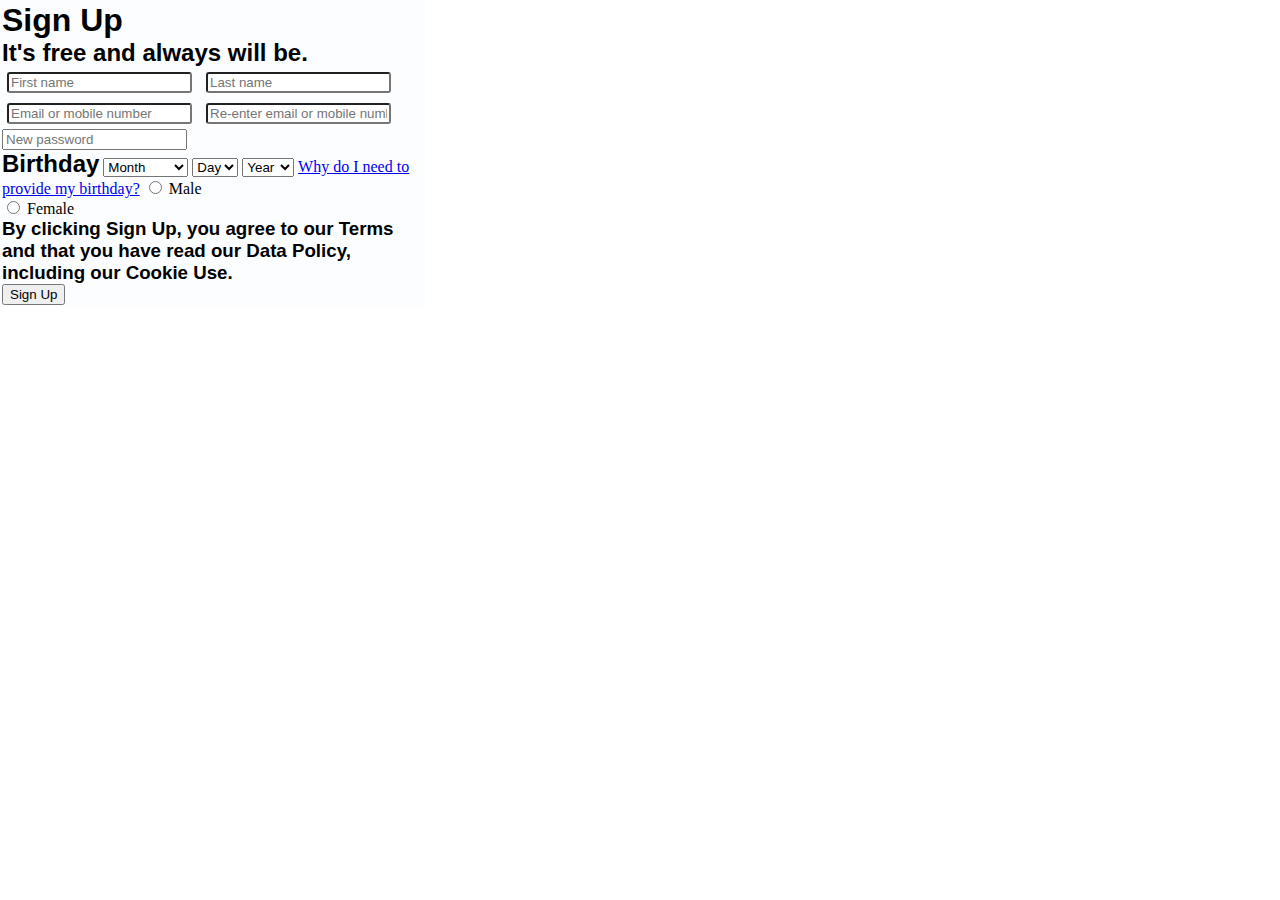
<file: test_fb/index.html>
<!DOCTYPE html>
<html>
<head>

<link rel="stylesheet" type="text/css" href="style.css">

	<title></title>
</head>
<body>

<div id="kotak">
<h1>Sign Up</h1>
<h2>It's free and always will be.</h2>
<form>
	

  <input type="text" name="fname" placeholder="First name">
  <input type="text" name="lname" placeholder="Last name"><br>
   <input type="text" name="email" placeholder="Email or mobile number">

   <input type="text" name="reenter" placeholder="Re-enter email or mobile number"><br>
  <input type="password" name="password" placeholder="New password"><br>

<h2>Birthday</h2>

<select name="month" form="month">
<option value="Month">Month</option>
  <option value="january">january</option>
  <option value="february">february</option>
  <option value="march">march</option>
  <option value="april">april</option>
   <option value="may">may</option>
  <option value="june">june</option>
  <option value="july">july</option>
  <option value="august">august</option>
   <option value="september">september</option>
  <option value="october">october</option>
  <option value="november">november</option>
  <option value="december">december</option>
</select>

<select name="month" form="month">
 <option value="Day">Day</option>
  <option value="1">1</option>
  <option value="2">2</option>
  <option value="3">3</option>
  </select>

  <select name="year" form="year">
 <option value="Year">Year</option>
  <option value="1982">1982</option>
  <option value="1983">1983</option>
  <option value="1984">1984</option>
  </select>
 
 <a href="#">Why do I need to provide my birthday?</a>

   <input type="radio" name="gender" value="male"> Male<br>
  <input type="radio" name="gender" value="female"> Female<br>

  <h3>By clicking Sign Up, you agree to our Terms and that you have read our Data Policy, including our Cookie Use.</h3>


<button type="button">Sign Up</button>



</form>

</div>
</body>
</html>
</file>
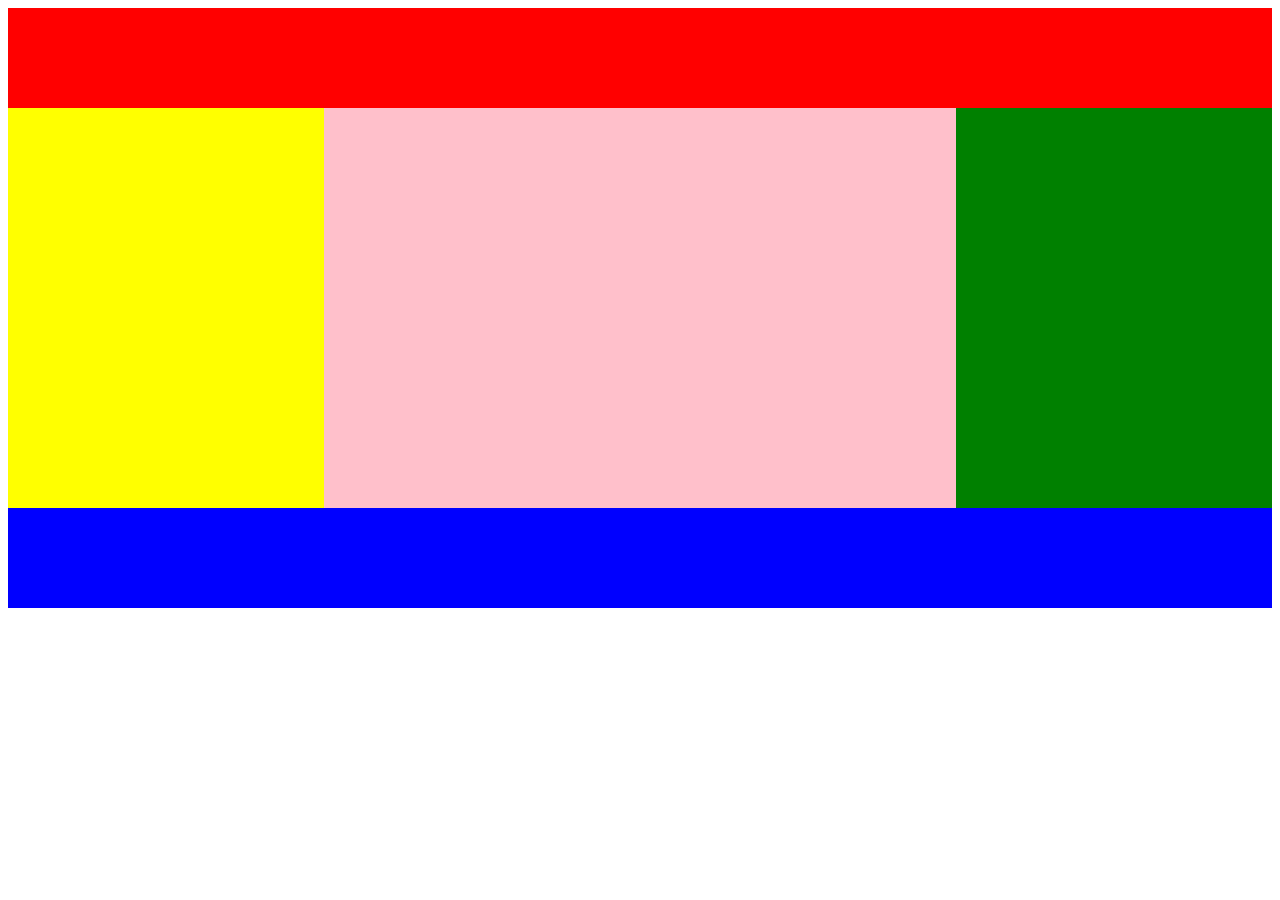
<file: misc/positioning.html>
<!DOCTYPE HTML>
<html>
	<header>
		<title></title>
		<link rel="stylesheet" type="text/css" href="stylesheet.css">
	</header>
	<body>
		<section>

			<div id="top"></div>
			<div id="right"></div>
			<div id="middle"></div>
			<div id="left"></div>
			<div id="bottom"></div>
			
		</section>
	</body>
</html>
</file>
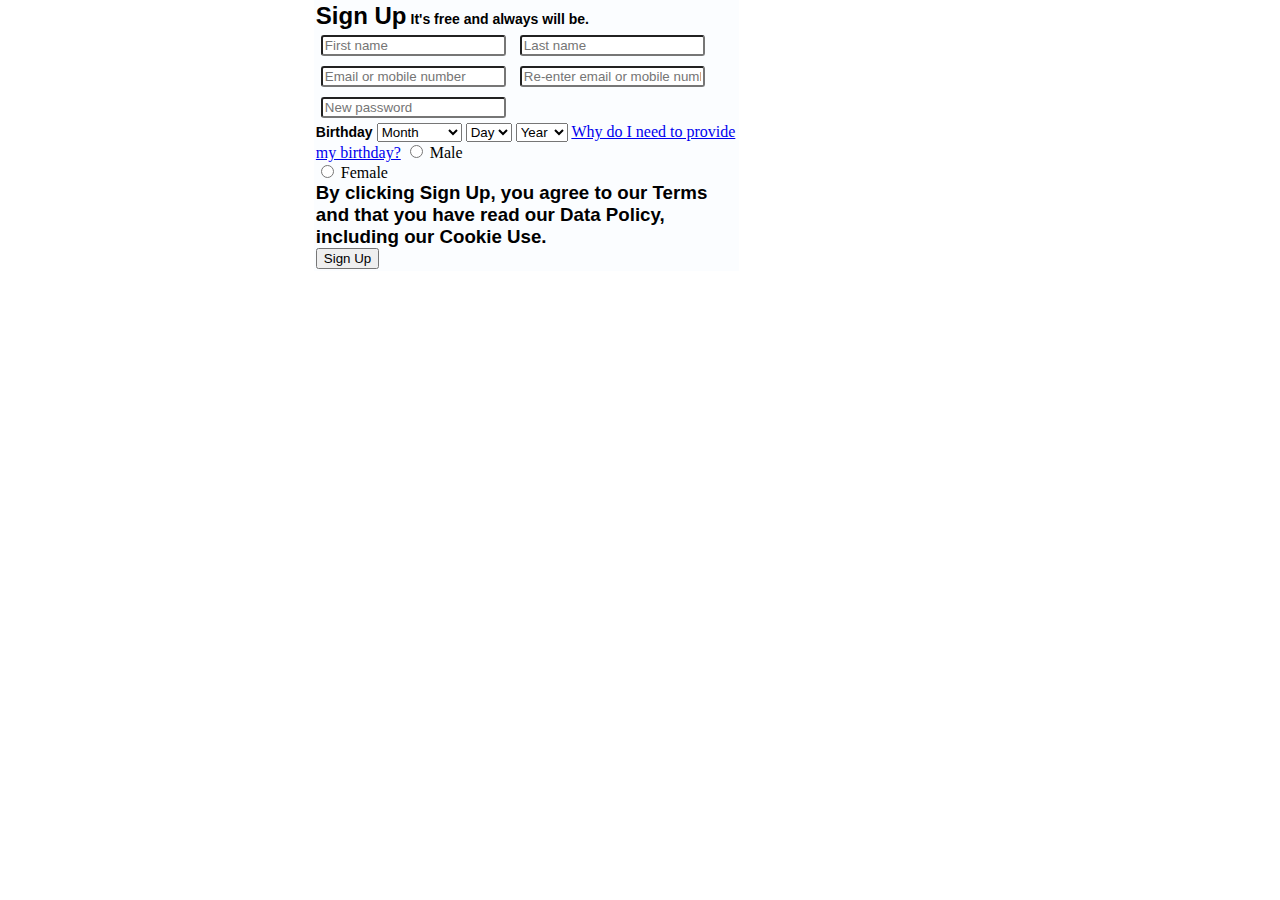
<file: misc/test_fb2/test.html>
<!DOCTYPE html>
<html>
<head>

<link rel="stylesheet" type="text/css" href="style.css">

	<title></title>
</head>
<body>

<div id="kotak">
<h1>Sign Up</h1>
<h2>It's free and always will be.</h2>
<form>
	

  <input type="text" name="fname" placeholder="First name">
  <input type="text" name="lname" placeholder="Last name"><br>
   <input type="text" name="email" placeholder="Email or mobile number">

   <input type="text" name="reenter" placeholder="Re-enter email or mobile number"><br>
  <input type="password" name="password" placeholder="New password"><br>

<h2>Birthday</h2>

<select name="month" form="month">
<option value="Month">Month</option>
  <option value="january">january</option>
  <option value="february">february</option>
  <option value="march">march</option>
  <option value="april">april</option>
   <option value="may">may</option>
  <option value="june">june</option>
  <option value="july">july</option>
  <option value="august">august</option>
   <option value="september">september</option>
  <option value="october">october</option>
  <option value="november">november</option>
  <option value="december">december</option>
</select>

<select name="month" form="month">
 <option value="Day">Day</option>
  <option value="1">1</option>
  <option value="2">2</option>
  <option value="3">3</option>
  </select>

  <select name="year" form="year">
 <option value="Year">Year</option>
  <option value="1982">1982</option>
  <option value="1983">1983</option>
  <option value="1984">1984</option>
  </select>
 
 <a href="#">Why do I need to provide my birthday?</a>

   <input type="radio" name="gender" value="male"> Male<br>
  <input type="radio" name="gender" value="female"> Female<br>

  <h3>By clicking Sign Up, you agree to our Terms and that you have read our Data Policy, including our Cookie Use.</h3>


<button type="button">Sign Up</button>



</form>

</div>
</body>
</html>
</file>
<file: test_fb/style.css>
body {
    display: inline-block;
    margin: auto;
}


#kotak {
    background: #fbfdff;
    width: 40%;
    display: inline-block;
    margin: 0px auto;
    padding: 2px;
}

h1 {
    display: inline-block;
    margin: 0px;
    font-family: helvetica;
}

h2 {
    display: inline-block;
    margin: 0px;
    font-family: helvetica;
}

h3 {
    display: inline-block;
    margin: 0px;
    font-family: helvetica;
}


input[type="text"] {
    margin: 5px;
    border-radius: 3px 3px 3px 3px;
}
</file>
<file: misc/stylesheet.css>
#top{
	display: inline-block;
	background-color: red;
	height: 100px;
	width: 100%;
}

#right{
	display: inline-block;
	background-color: yellow;
	height: 400px;
	width: 25%;
}

#middle{
	display: inline-block;
	background-color: pink;
	height: 400px;
	width: 50%;
}


#left{
	display: inline-block;
	background-color: green;
	height: 400px;
	width: 25%;
}

#bottom{
	display: inline-block;
	background-color: blue;
	height: 100px;
	width: 100%;
}

section{
	margin:0px auto;
}
div{
	
	float:left;
}
</file>
<file: misc/test_fb2/style.css>
body {
    display: inline-block;
    margin: auto;
   
    text-align: center;
}


#kotak {
    background: #fbfdff;
    width: 40%;
    display: inline-block;
    margin: auto;
    padding: 2px;
    text-align: left;

h1 {
      display: inline-block;
    margin: 0px;
    font-family: helvetica;
    font-size: 24px;
}

h2 {
        display: inline-block;
    margin: 0px;
    font-family: helvetica;
    font-size: 14px;
}

h3 {
        display: inline-block;
    margin: 0px;
    font-family: helvetica;
}


input[type="text"] {
    margin: 5px;
    border-radius: 3px 3px 3px 3px;
}

input[type="password"] {
    margin: 5px;
    border-radius: 3px 3px 3px 3px;
}
</file>
